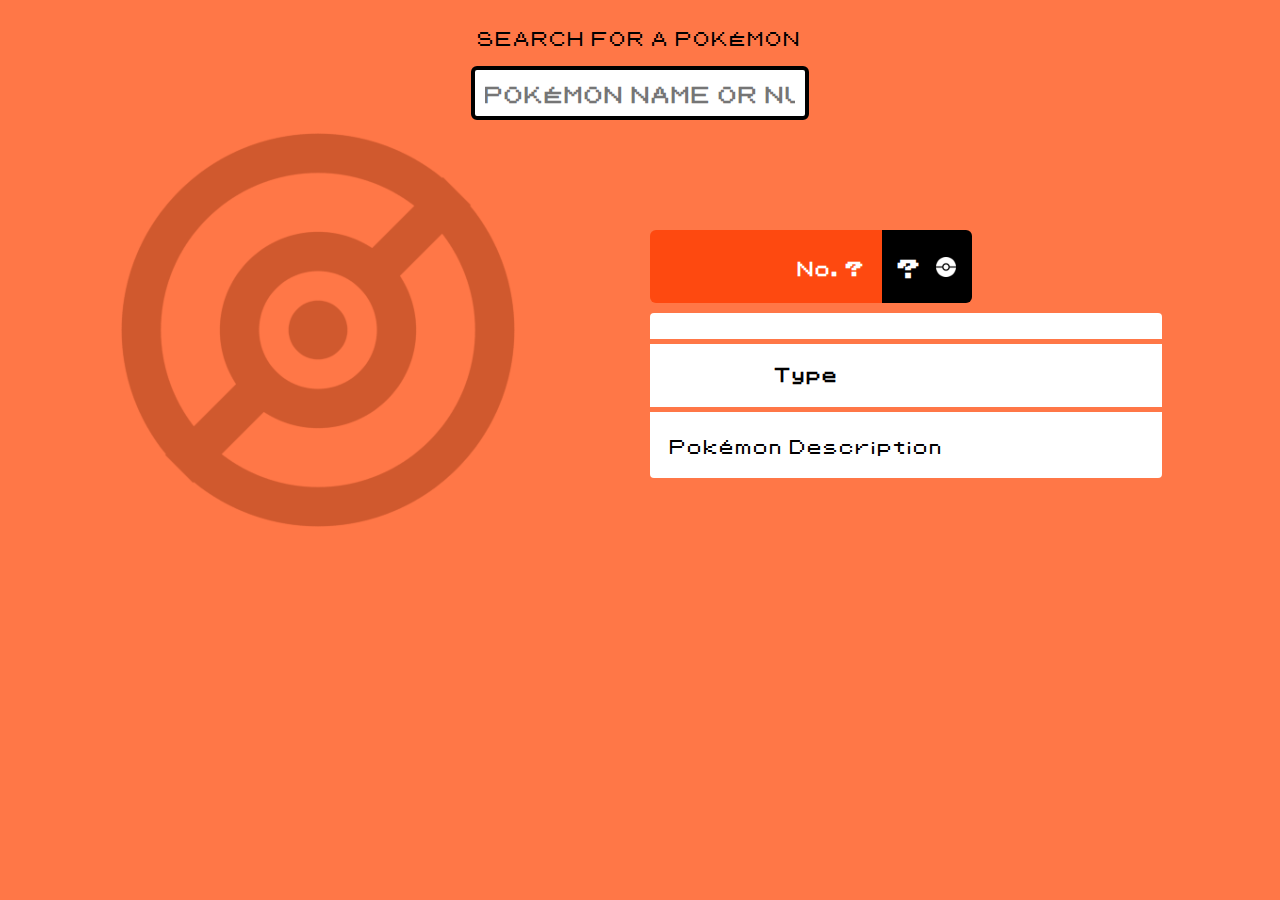
<file: index.html>
<!DOCTYPE html>
<html lang="en">
<head>
    <meta charset="UTF-8">
    <meta name="viewport" content="width=device-width, initial-scale=1.0">
    <title>Pokédex</title>
    <link rel="stylesheet" href="css/main.css">
</head>
<body>
        <div class="header">
            <p>SEARCH FOR A POKÉMON</p>
            <input type="text" id="search" placeholder="Pokémon Name or Number" onkeypress="findPokemon(event)">
        </div>
        <div class="pokedex">
            <aside id="frame">
              <img class="frame_background" src="background.png" />  
            </aside>

        <div class="data">
            <header>
                <div class="header_pkmn">
                    <span id="pkmn_icon">
                        <div></div>
                    </span>
                    <p>No. <span id="pkmn_number">?</span></p>
                </div>
                <div class="header_name">
                    <p id="pkmn_name">?</p>
                    <span class="pokeball_icon"></span>
                </div>
            </header>
            <main id="main" class="main">
                <div class="main_genus">
                    <p id="pkmn_genus"></p>
                </div>
                <div class="main_types">
                    <p>Type <span id="pkmn_types"></span></p>
                </div>
                <div id="pkmn_description">Pokémon Description</div>
            </main>
        </div>
    </div>
</body>
<script>

let frame = document.getElementById("frame")
let frameHTML = frame.innerHTML

let pkmnIcon = document.getElementById("pkmn_icon")
let pkmnIconHTML = pkmnIcon.innerHTML

let pkmnTypes = document.getElementById("pkmn_types")

    function findPokemon(e) {
        if (e.key === "Enter") {
           fetchData();
           while(pkmnTypes.firstChild){
               pkmnTypes.removeChild(pkmnTypes.firstChild)
           }
        }
    }

    async function fetchData() {
        const inputValue = document.getElementById("search").value.toLowerCase()
        const data = await fetch(`https://pokeapi.co/api/v2/pokemon/${inputValue}`)
        const json = await data.json()

        const speciesData = await fetch(`https://pokeapi.co/api/v2/pokemon-species/${inputValue}`)
        const speciesJson = await speciesData.json()

        const pokemonData = [
            json.name,
            json.id,
            json.sprites.front_default,
            json.sprites.other["official-artwork"].front_default,
            speciesJson.genera[7].genus,
            speciesJson.flavor_text_entries[7].flavor_text,
            json.types]
        
        insertNewText("pkmn_name", pokemonData[0]);
        insertNewText("pkmn_number", pokemonData[1]);
        pkmnIcon.innerHTML = `<img src="${pokemonData[2]}" alt="${name} icon" id="pokemon">`
        frame.innerHTML = `${frameHTML} <img src="${pokemonData[3]}" alt="${name} artwork" id="pokemon">`
        insertNewText("pkmn_genus", pokemonData[4]);
        insertNewText("pkmn_description", pokemonData[5])

        loop(pokemonData[6]);
    }

    function insertNewText(element, newText) {
            document.getElementById(element).innerText = newText
    }
    
    function loop(arr) {
        for (let i = 0; i < arr.length; i++){
            const types = arr[i].type.name;
            let pkmnTypesHTML = pkmnTypes.innerHTML

            pkmnTypes.innerHTML = `${pkmnTypesHTML} <div class="${types}">${types}</div>`;
        }
    }

</script>
</html>
</file>
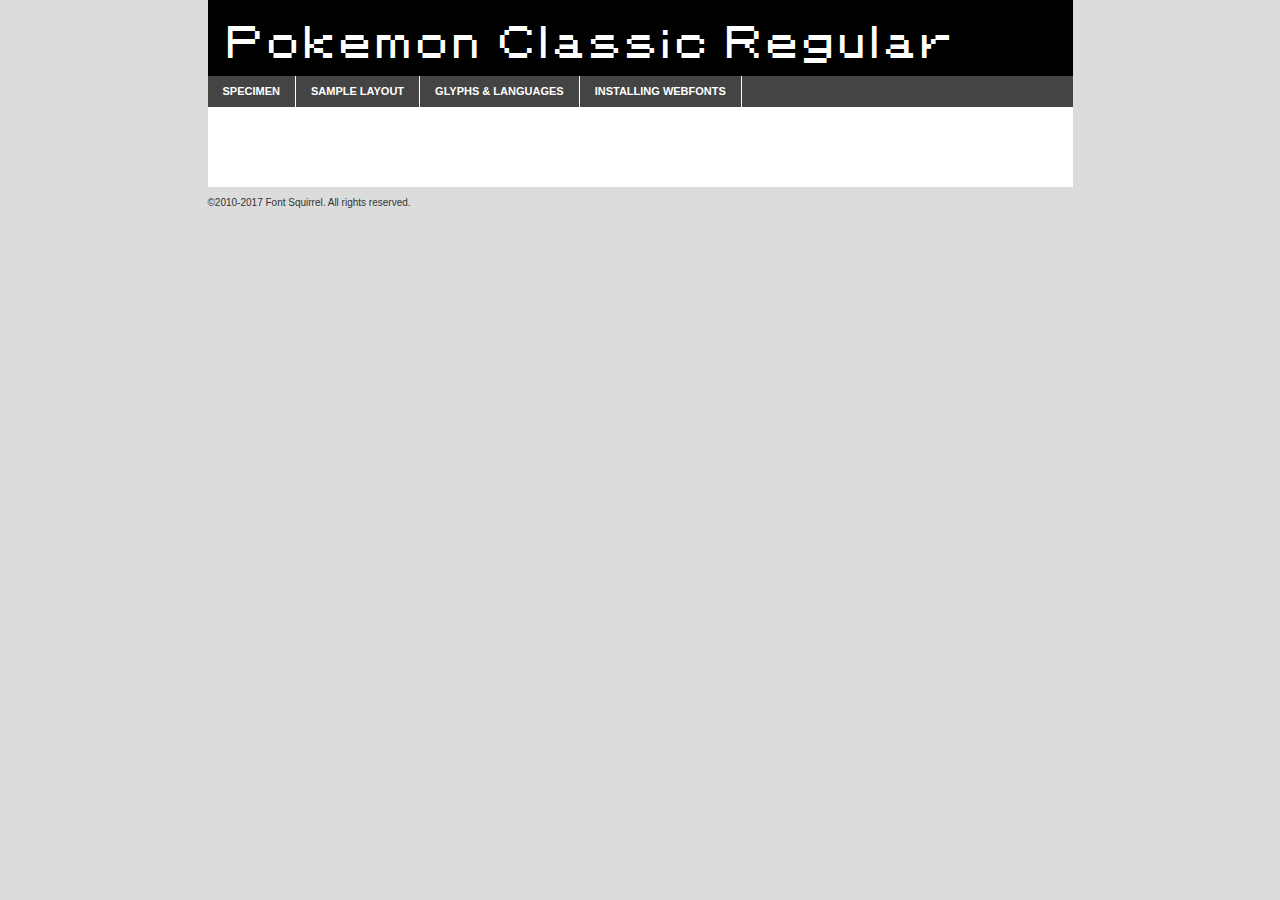
<file: fonts/pokemon_classic-demo.html>
<!DOCTYPE html PUBLIC "-//W3C//DTD XHTML 1.0 Transitional//EN"
	"http://www.w3.org/TR/xhtml1/DTD/xhtml1-transitional.dtd">

<html xmlns="http://www.w3.org/1999/xhtml" xml:lang="en" lang="en">
<head>
	<meta http-equiv="Content-Type" content="text/html; charset=utf-8" />
	<script src="http://ajax.googleapis.com/ajax/libs/jquery/1.7.2/jquery.min.js" type="text/javascript" charset="utf-8"></script>
	<script type="text/javascript">
	(function($){$.fn.easyTabs=function(option){var param=jQuery.extend({fadeSpeed:"fast",defaultContent:1,activeClass:'active'},option);$(this).each(function(){var thisId="#"+this.id;if(param.defaultContent==''){param.defaultContent=1;}
	if(typeof param.defaultContent=="number")
	{var defaultTab=$(thisId+" .tabs li:eq("+(param.defaultContent-1)+") a").attr('href').substr(1);}else{var defaultTab=param.defaultContent;}
	$(thisId+" .tabs li a").each(function(){var tabToHide=$(this).attr('href').substr(1);$("#"+tabToHide).addClass('easytabs-tab-content');});hideAll();changeContent(defaultTab);function hideAll(){$(thisId+" .easytabs-tab-content").hide();}
	function changeContent(tabId){hideAll();$(thisId+" .tabs li").removeClass(param.activeClass);$(thisId+" .tabs li a[href=#"+tabId+"]").closest('li').addClass(param.activeClass);if(param.fadeSpeed!="none")
	{$(thisId+" #"+tabId).fadeIn(param.fadeSpeed);}else{$(thisId+" #"+tabId).show();}}
	$(thisId+" .tabs li").click(function(){var tabId=$(this).find('a').attr('href').substr(1);changeContent(tabId);return false;});});}})(jQuery);
	</script>
	<link rel="stylesheet" href="specimen_files/specimen_stylesheet.css" type="text/css" charset="utf-8" />
	<link rel="stylesheet" href="stylesheet.css" type="text/css" charset="utf-8" />

	<style type="text/css">
					body{
				font-family: 'pokemon_classicregular';
							}
		</style>

	<title>Pokemon Classic Regular Specimen</title>
	
	
	<script type="text/javascript" charset="utf-8">
		$(document).ready(function() {
			$('#container').easyTabs({defaultContent:1});
		});
	</script>
</head>

<body>
<div id="container">
	<div id="header">
		Pokemon Classic Regular	</div>
	<ul class="tabs">
		<li><a href="#specimen">Specimen</a></li>
		<li><a href="#layout">Sample Layout</a></li>
				<li><a href="#glyphs">Glyphs &amp; Languages</a></li>
		<li><a href="#installing">Installing Webfonts</a></li>
		
	</ul>
	
	<div id="main_content">

		
			<div id="specimen">
		
				<div class="section">
					<div class="grid12 firstcol">
						<div class="huge">AaBb</div>
					</div>
				</div>
		
				<div class="section">
					<div class="glyph_range">A&#x200B;B&#x200b;C&#x200b;D&#x200b;E&#x200b;F&#x200b;G&#x200b;H&#x200b;I&#x200b;J&#x200b;K&#x200b;L&#x200b;M&#x200b;N&#x200b;O&#x200b;P&#x200b;Q&#x200b;R&#x200b;S&#x200b;T&#x200b;U&#x200b;V&#x200b;W&#x200b;X&#x200b;Y&#x200b;Z&#x200b;a&#x200b;b&#x200b;c&#x200b;d&#x200b;e&#x200b;f&#x200b;g&#x200b;h&#x200b;i&#x200b;j&#x200b;k&#x200b;l&#x200b;m&#x200b;n&#x200b;o&#x200b;p&#x200b;q&#x200b;r&#x200b;s&#x200b;t&#x200b;u&#x200b;v&#x200b;w&#x200b;x&#x200b;y&#x200b;z&#x200b;1&#x200b;2&#x200b;3&#x200b;4&#x200b;5&#x200b;6&#x200b;7&#x200b;8&#x200b;9&#x200b;0&#x200b;&amp;&#x200b;.&#x200b;,&#x200b;?&#x200b;!&#x200b;&#64;&#x200b;(&#x200b;)&#x200b;#&#x200b;$&#x200b;%&#x200b;*&#x200b;+&#x200b;-&#x200b;=&#x200b;:&#x200b;;</div>
				</div>
				<div class="section">
					<div class="grid12 firstcol">
						<table class="sample_table">
							<tr><td>10</td><td class="size10">abcdefghijklmnopqrstuvwxyzABCDEFGHIJKLMNOPQRSTUVWXYZ0123456789abcdefghijklmnopqrstuvwxyzABCDEFGHIJKLMNOPQRSTUVWXYZ0123456789abcdefghijklmnopqrstuvwxyzABCDEFGHIJKLMNOPQRSTUVWXYZ</td></tr>
							<tr><td>11</td><td class="size11">abcdefghijklmnopqrstuvwxyzABCDEFGHIJKLMNOPQRSTUVWXYZ0123456789abcdefghijklmnopqrstuvwxyzABCDEFGHIJKLMNOPQRSTUVWXYZ0123456789abcdefghijklmnopqrstuvwxyzABCDEFGHIJKLMNOPQRSTUVWXYZ</td></tr>
							<tr><td>12</td><td class="size12">abcdefghijklmnopqrstuvwxyzABCDEFGHIJKLMNOPQRSTUVWXYZ0123456789abcdefghijklmnopqrstuvwxyzABCDEFGHIJKLMNOPQRSTUVWXYZ0123456789abcdefghijklmnopqrstuvwxyzABCDEFGHIJKLMNOPQRSTUVWXYZ</td></tr>
							<tr><td>13</td><td class="size13">abcdefghijklmnopqrstuvwxyzABCDEFGHIJKLMNOPQRSTUVWXYZ0123456789abcdefghijklmnopqrstuvwxyzABCDEFGHIJKLMNOPQRSTUVWXYZ0123456789abcdefghijklmnopqrstuvwxyzABCDEFGHIJKLMNOPQRSTUVWXYZ</td></tr>
							<tr><td>14</td><td class="size14">abcdefghijklmnopqrstuvwxyzABCDEFGHIJKLMNOPQRSTUVWXYZ0123456789abcdefghijklmnopqrstuvwxyzABCDEFGHIJKLMNOPQRSTUVWXYZ0123456789abcdefghijklmnopqrstuvwxyzABCDEFGHIJKLMNOPQRSTUVWXYZ</td></tr>
							<tr><td>16</td><td class="size16">abcdefghijklmnopqrstuvwxyzABCDEFGHIJKLMNOPQRSTUVWXYZ0123456789abcdefghijklmnopqrstuvwxyzABCDEFGHIJKLMNOPQRSTUVWXYZ</td></tr>
							<tr><td>18</td><td class="size18">abcdefghijklmnopqrstuvwxyzABCDEFGHIJKLMNOPQRSTUVWXYZ0123456789abcdefghijklmnopqrstuvwxyzABCDEFGHIJKLMNOPQRSTUVWXYZ</td></tr>
							<tr><td>20</td><td class="size20">abcdefghijklmnopqrstuvwxyzABCDEFGHIJKLMNOPQRSTUVWXYZ0123456789abcdefghijklmnopqrstuvwxyzABCDEFGHIJKLMNOPQRSTUVWXYZ</td></tr>
							<tr><td>24</td><td class="size24">abcdefghijklmnopqrstuvwxyzABCDEFGHIJKLMNOPQRSTUVWXYZ0123456789abcdefghijklmnopqrstuvwxyzABCDEFGHIJKLMNOPQRSTUVWXYZ</td></tr>
							<tr><td>30</td><td class="size30">abcdefghijklmnopqrstuvwxyzABCDEFGHIJKLMNOPQRSTUVWXYZ0123456789abcdefghijklmnopqrstuvwxyzABCDEFGHIJKLMNOPQRSTUVWXYZ</td></tr>
							<tr><td>36</td><td class="size36">abcdefghijklmnopqrstuvwxyzABCDEFGHIJKLMNOPQRSTUVWXYZ0123456789abcdefghijklmnopqrstuvwxyzABCDEFGHIJKLMNOPQRSTUVWXYZ</td></tr>
							<tr><td>48</td><td class="size48">abcdefghijklmnopqrstuvwxyzABCDEFGHIJKLMNOPQRSTUVWXYZ0123456789abcdefghijklmnopqrstuvwxyzABCDEFGHIJKLMNOPQRSTUVWXYZ</td></tr>
							<tr><td>60</td><td class="size60">abcdefghijklmnopqrstuvwxyzABCDEFGHIJKLMNOPQRSTUVWXYZ0123456789abcdefghijklmnopqrstuvwxyzABCDEFGHIJKLMNOPQRSTUVWXYZ</td></tr>
							<tr><td>72</td><td class="size72">abcdefghijklmnopqrstuvwxyzABCDEFGHIJKLMNOPQRSTUVWXYZ0123456789abcdefghijklmnopqrstuvwxyzABCDEFGHIJKLMNOPQRSTUVWXYZ</td></tr>
							<tr><td>90</td><td class="size90">abcdefghijklmnopqrstuvwxyzABCDEFGHIJKLMNOPQRSTUVWXYZ0123456789abcdefghijklmnopqrstuvwxyzABCDEFGHIJKLMNOPQRSTUVWXYZ</td></tr>
						</table>
				
					</div>
			
				</div>
		
		
		
								<div class="section" id="bodycomparison">


										<div id="xheight">
				<div class="fontbody">&#x25FC;&#x25FC;&#x25FC;&#x25FC;&#x25FC;&#x25FC;&#x25FC;&#x25FC;&#x25FC;&#x25FC;&#x25FC;&#x25FC;&#x25FC;&#x25FC;&#x25FC;&#x25FC;&#x25FC;&#x25FC;&#x25FC;&#x25FC;&#x25FC;&#x25FC;&#x25FC;&#x25FC;&#x25FC;&#x25FC;&#x25FC;&#x25FC;&#x25FC;&#x25FC;&#x25FC;&#x25FC;&#x25FC;&#x25FC;&#x25FC;&#x25FC;&#x25FC;&#x25FC;&#x25FC;&#x25FC;&#x25FC;&#x25FC;&#x25FC;&#x25FC;&#x25FC;&#x25FC;&#x25FC;&#x25FC;&#x25FC;&#x25FC;&#x25FC;&#x25FC;&#x25FC;&#x25FC;&#x25FC;&#x25FC;&#x25FC;&#x25FC;&#x25FC;&#x25FC;&#x25FC;&#x25FC;&#x25FC;&#x25FC;&#x25FC;&#x25FC;&#x25FC;&#x25FC;&#x25FC;&#x25FC;&#x25FC;&#x25FC;&#x25FC;&#x25FC;&#x25FC;&#x25FC;&#x25FC;&#x25FC;&#x25FC;&#x25FC;&#x25FC;&#x25FC;&#x25FC;&#x25FC;&#x25FC;&#x25FC;&#x25FC;&#x25FC;&#x25FC;&#x25FC;&#x25FC;&#x25FC;&#x25FC;&#x25FC;&#x25FC;&#x25FC;&#x25FC;&#x25FC;&#x25FC;body</div><div class="arialbody">body</div><div class="verdanabody">body</div><div class="georgiabody">body</div></div>
										<div class="fontbody" style="z-index:1">
											body<span>Pokemon Classic Regular</span>
										</div>
										<div class="arialbody" style="z-index:1">
											body<span>Arial</span>
										</div>
										<div class="verdanabody" style="z-index:1">
											body<span>Verdana</span>
										</div>
										<div class="georgiabody" style="z-index:1">
											body<span>Georgia</span>
										</div>



								</div>
		
		
				<div class="section psample psample_row1" id="">
					
					<div class="grid2 firstcol">
						<p class="size10"><span>10.</span>Aenean lacinia bibendum nulla sed consectetur. Fusce dapibus, tellus ac cursus commodo, tortor mauris condimentum nibh, ut fermentum massa justo sit amet risus. Nullam id dolor id nibh ultricies vehicula ut id elit. Cum sociis natoque penatibus et magnis dis parturient montes, nascetur ridiculus mus. Nulla vitae elit libero, a pharetra augue.</p>
			
					</div>
					<div class="grid3">
						<p class="size11"><span>11.</span>Aenean lacinia bibendum nulla sed consectetur. Fusce dapibus, tellus ac cursus commodo, tortor mauris condimentum nibh, ut fermentum massa justo sit amet risus. Nullam id dolor id nibh ultricies vehicula ut id elit. Cum sociis natoque penatibus et magnis dis parturient montes, nascetur ridiculus mus. Nulla vitae elit libero, a pharetra augue.</p>
			
					</div>
					<div class="grid3">
						<p class="size12"><span>12.</span>Aenean lacinia bibendum nulla sed consectetur. Fusce dapibus, tellus ac cursus commodo, tortor mauris condimentum nibh, ut fermentum massa justo sit amet risus. Nullam id dolor id nibh ultricies vehicula ut id elit. Cum sociis natoque penatibus et magnis dis parturient montes, nascetur ridiculus mus. Nulla vitae elit libero, a pharetra augue.</p>
			
					</div>
					<div class="grid4">
						<p class="size13"><span>13.</span>Aenean lacinia bibendum nulla sed consectetur. Fusce dapibus, tellus ac cursus commodo, tortor mauris condimentum nibh, ut fermentum massa justo sit amet risus. Nullam id dolor id nibh ultricies vehicula ut id elit. Cum sociis natoque penatibus et magnis dis parturient montes, nascetur ridiculus mus. Nulla vitae elit libero, a pharetra augue.</p>
			
					</div>
					<div class="white_blend"></div>
					
				</div>
				<div class="section psample psample_row2" id="">
					<div class="grid3 firstcol">
						<p class="size14"><span>14.</span>Aenean lacinia bibendum nulla sed consectetur. Fusce dapibus, tellus ac cursus commodo, tortor mauris condimentum nibh, ut fermentum massa justo sit amet risus. Nullam id dolor id nibh ultricies vehicula ut id elit. Cum sociis natoque penatibus et magnis dis parturient montes, nascetur ridiculus mus. Nulla vitae elit libero, a pharetra augue.</p>
			
					</div>
					<div class="grid4">
						<p class="size16"><span>16.</span>Aenean lacinia bibendum nulla sed consectetur. Fusce dapibus, tellus ac cursus commodo, tortor mauris condimentum nibh, ut fermentum massa justo sit amet risus. Nullam id dolor id nibh ultricies vehicula ut id elit. Cum sociis natoque penatibus et magnis dis parturient montes, nascetur ridiculus mus. Nulla vitae elit libero, a pharetra augue.</p>
			
					</div>
					<div class="grid5">
						<p class="size18"><span>18.</span>Aenean lacinia bibendum nulla sed consectetur. Fusce dapibus, tellus ac cursus commodo, tortor mauris condimentum nibh, ut fermentum massa justo sit amet risus. Nullam id dolor id nibh ultricies vehicula ut id elit. Cum sociis natoque penatibus et magnis dis parturient montes, nascetur ridiculus mus. Nulla vitae elit libero, a pharetra augue.</p>
			
					</div>

					<div class="white_blend"></div>

				</div>
				
				<div class="section psample psample_row3" id="">
					<div class="grid5 firstcol">
						<p class="size20"><span>20.</span>Aenean lacinia bibendum nulla sed consectetur. Fusce dapibus, tellus ac cursus commodo, tortor mauris condimentum nibh, ut fermentum massa justo sit amet risus. Nullam id dolor id nibh ultricies vehicula ut id elit. Cum sociis natoque penatibus et magnis dis parturient montes, nascetur ridiculus mus. Nulla vitae elit libero, a pharetra augue.</p>
					</div>
					<div class="grid7">
						<p class="size24"><span>24.</span>Aenean lacinia bibendum nulla sed consectetur. Fusce dapibus, tellus ac cursus commodo, tortor mauris condimentum nibh, ut fermentum massa justo sit amet risus. Nullam id dolor id nibh ultricies vehicula ut id elit. Cum sociis natoque penatibus et magnis dis parturient montes, nascetur ridiculus mus. Nulla vitae elit libero, a pharetra augue.</p>
					</div>
					
					<div class="white_blend"></div>
					
				</div>
				
				<div class="section psample psample_row4" id="">
					<div class="grid12 firstcol">
						<p class="size30"><span>30.</span>Aenean lacinia bibendum nulla sed consectetur. Fusce dapibus, tellus ac cursus commodo, tortor mauris condimentum nibh, ut fermentum massa justo sit amet risus. Nullam id dolor id nibh ultricies vehicula ut id elit. Cum sociis natoque penatibus et magnis dis parturient montes, nascetur ridiculus mus. Nulla vitae elit libero, a pharetra augue.</p>
					</div>
					<div class="white_blend"></div>
					
				</div>
				
				
				
				<div class="section psample psample_row1 fullreverse">
					<div class="grid2 firstcol">
						<p class="size10"><span>10.</span>Aenean lacinia bibendum nulla sed consectetur. Fusce dapibus, tellus ac cursus commodo, tortor mauris condimentum nibh, ut fermentum massa justo sit amet risus. Nullam id dolor id nibh ultricies vehicula ut id elit. Cum sociis natoque penatibus et magnis dis parturient montes, nascetur ridiculus mus. Nulla vitae elit libero, a pharetra augue.</p>
			
					</div>
					<div class="grid3">
						<p class="size11"><span>11.</span>Aenean lacinia bibendum nulla sed consectetur. Fusce dapibus, tellus ac cursus commodo, tortor mauris condimentum nibh, ut fermentum massa justo sit amet risus. Nullam id dolor id nibh ultricies vehicula ut id elit. Cum sociis natoque penatibus et magnis dis parturient montes, nascetur ridiculus mus. Nulla vitae elit libero, a pharetra augue.</p>
			
					</div>
					<div class="grid3">
						<p class="size12"><span>12.</span>Aenean lacinia bibendum nulla sed consectetur. Fusce dapibus, tellus ac cursus commodo, tortor mauris condimentum nibh, ut fermentum massa justo sit amet risus. Nullam id dolor id nibh ultricies vehicula ut id elit. Cum sociis natoque penatibus et magnis dis parturient montes, nascetur ridiculus mus. Nulla vitae elit libero, a pharetra augue.</p>
			
					</div>
					<div class="grid4">
						<p class="size13"><span>13.</span>Aenean lacinia bibendum nulla sed consectetur. Fusce dapibus, tellus ac cursus commodo, tortor mauris condimentum nibh, ut fermentum massa justo sit amet risus. Nullam id dolor id nibh ultricies vehicula ut id elit. Cum sociis natoque penatibus et magnis dis parturient montes, nascetur ridiculus mus. Nulla vitae elit libero, a pharetra augue.</p>
			
					</div>
					<div class="black_blend"></div>
					
				</div>
				
				<div class="section psample psample_row2 fullreverse">
					<div class="grid3 firstcol">
						<p class="size14"><span>14.</span>Aenean lacinia bibendum nulla sed consectetur. Fusce dapibus, tellus ac cursus commodo, tortor mauris condimentum nibh, ut fermentum massa justo sit amet risus. Nullam id dolor id nibh ultricies vehicula ut id elit. Cum sociis natoque penatibus et magnis dis parturient montes, nascetur ridiculus mus. Nulla vitae elit libero, a pharetra augue.</p>
			
					</div>
					<div class="grid4">
						<p class="size16"><span>16.</span>Aenean lacinia bibendum nulla sed consectetur. Fusce dapibus, tellus ac cursus commodo, tortor mauris condimentum nibh, ut fermentum massa justo sit amet risus. Nullam id dolor id nibh ultricies vehicula ut id elit. Cum sociis natoque penatibus et magnis dis parturient montes, nascetur ridiculus mus. Nulla vitae elit libero, a pharetra augue.</p>
			
					</div>
					<div class="grid5">
						<p class="size18"><span>18.</span>Aenean lacinia bibendum nulla sed consectetur. Fusce dapibus, tellus ac cursus commodo, tortor mauris condimentum nibh, ut fermentum massa justo sit amet risus. Nullam id dolor id nibh ultricies vehicula ut id elit. Cum sociis natoque penatibus et magnis dis parturient montes, nascetur ridiculus mus. Nulla vitae elit libero, a pharetra augue.</p>
			
					</div>
					<div class="black_blend"></div>

				</div>
				
				<div class="section psample fullreverse psample_row3" id="">
					<div class="grid5 firstcol">
						<p class="size20"><span>20.</span>Aenean lacinia bibendum nulla sed consectetur. Fusce dapibus, tellus ac cursus commodo, tortor mauris condimentum nibh, ut fermentum massa justo sit amet risus. Nullam id dolor id nibh ultricies vehicula ut id elit. Cum sociis natoque penatibus et magnis dis parturient montes, nascetur ridiculus mus. Nulla vitae elit libero, a pharetra augue.</p>
					</div>
					<div class="grid7">
						<p class="size24"><span>24.</span>Aenean lacinia bibendum nulla sed consectetur. Fusce dapibus, tellus ac cursus commodo, tortor mauris condimentum nibh, ut fermentum massa justo sit amet risus. Nullam id dolor id nibh ultricies vehicula ut id elit. Cum sociis natoque penatibus et magnis dis parturient montes, nascetur ridiculus mus. Nulla vitae elit libero, a pharetra augue.</p>
					</div>
					
					<div class="black_blend"></div>
					
				</div>
				
				<div class="section psample fullreverse psample_row4" id="" style="border-bottom: 20px #000 solid;">
					<div class="grid12 firstcol">
						<p class="size30"><span>30.</span>Aenean lacinia bibendum nulla sed consectetur. Fusce dapibus, tellus ac cursus commodo, tortor mauris condimentum nibh, ut fermentum massa justo sit amet risus. Nullam id dolor id nibh ultricies vehicula ut id elit. Cum sociis natoque penatibus et magnis dis parturient montes, nascetur ridiculus mus. Nulla vitae elit libero, a pharetra augue.</p>
					</div>
					<div class="black_blend"></div>
					
				</div>
				
				
				
				
			</div>
			
			<div id="layout">
				
				<div class="section">
					
					<div class="grid12 firstcol">
						<h1>Lorem Ipsum Dolor</h1>
						<h2>Etiam porta sem malesuada magna mollis euismod</h2>
						
						<p class="byline">By <a href="#link">Aenean Lacinia</a></p>
					</div>
				</div>
				<div class="section">
					<div class="grid8 firstcol">
						<p class="large">Donec sed odio dui. Morbi leo risus, porta ac consectetur ac, vestibulum at eros. Fusce dapibus, tellus ac cursus commodo, tortor mauris condimentum nibh, ut fermentum massa justo sit amet risus. </p>

						
						<h3>Pellentesque ornare sem</h3>

						<p>Maecenas sed diam eget risus varius blandit sit amet non magna. Maecenas faucibus mollis interdum. Donec ullamcorper nulla non metus auctor fringilla. Nullam id dolor id nibh ultricies vehicula ut id elit. Nullam id dolor id nibh ultricies vehicula ut id elit. </p>

						<p>Aenean eu leo quam. Pellentesque ornare sem lacinia quam venenatis vestibulum. Lorem ipsum dolor sit amet, consectetur adipiscing elit. Cum sociis natoque penatibus et magnis dis parturient montes, nascetur ridiculus mus. </p>

						<p>Nulla vitae elit libero, a pharetra augue. Praesent commodo cursus magna, vel scelerisque nisl consectetur et. Aenean lacinia bibendum nulla sed consectetur. </p>

						<p>Nullam quis risus eget urna mollis ornare vel eu leo. Nullam quis risus eget urna mollis ornare vel eu leo. Maecenas sed diam eget risus varius blandit sit amet non magna. Donec ullamcorper nulla non metus auctor fringilla. </p>

						<h3>Cras mattis consectetur</h3>

						<p>Aenean eu leo quam. Pellentesque ornare sem lacinia quam venenatis vestibulum. Aenean lacinia bibendum nulla sed consectetur. Integer posuere erat a ante venenatis dapibus posuere velit aliquet. Cras mattis consectetur purus sit amet fermentum. </p>

						<p>Nullam id dolor id nibh ultricies vehicula ut id elit. Nullam quis risus eget urna mollis ornare vel eu leo. Cras mattis consectetur purus sit amet fermentum.</p>
					</div>
					
					<div class="grid4 sidebar">
						
						<div class="box reverse">
							<p class="last">Nullam quis risus eget urna mollis ornare vel eu leo. Donec ullamcorper nulla non metus auctor fringilla. Cras mattis consectetur purus sit amet fermentum. Sed posuere consectetur est at lobortis. Lorem ipsum dolor sit amet, consectetur adipiscing elit. </p>
						</div>
						
						<p class="caption">Maecenas sed diam eget risus varius.</p>

						<p>Vestibulum id ligula porta felis euismod semper. Integer posuere erat a ante venenatis dapibus posuere velit aliquet. Vestibulum id ligula porta felis euismod semper. Sed posuere consectetur est at lobortis. Maecenas sed diam eget risus varius blandit sit amet non magna. Fusce dapibus, tellus ac cursus commodo, tortor mauris condimentum nibh, ut fermentum massa justo sit amet risus. </p>

					

						<p>Duis mollis, est non commodo luctus, nisi erat porttitor ligula, eget lacinia odio sem nec elit. Aenean lacinia bibendum nulla sed consectetur. Vivamus sagittis lacus vel augue laoreet rutrum faucibus dolor auctor. Aenean lacinia bibendum nulla sed consectetur. Nullam quis risus eget urna mollis ornare vel eu leo. </p>

						<p>Praesent commodo cursus magna, vel scelerisque nisl consectetur et. Donec ullamcorper nulla non metus auctor fringilla. Maecenas faucibus mollis interdum. Fusce dapibus, tellus ac cursus commodo, tortor mauris condimentum nibh, ut fermentum massa justo sit amet risus. </p>

					</div>
				</div>
				
			</div>


			



		<div id="glyphs">
			<div class="section">
				<div class="grid12 firstcol">
			
				<h1>Language Support</h1>
				<p>The subset of Pokemon Classic Regular in this kit supports the following languages:<br />
			
					Albanian, Basque, Breton, Chamorro, Danish, Dutch, English, Finnish, French, Frisian, Galician, German, Italian, Malagasy, Norwegian, Portuguese, Spanish, Alsatian, Aragonese, Arapaho, Arrernte, Asturian, Aymara, Bislama, Cebuano, Corsican, Fijian, French_creole, Genoese, Gilbertese, Greenlandic, Haitian_creole, Hiligaynon, Hmong, Hopi, Ibanag, Iloko_ilokano, Indonesian, Interglossa_glosa, Interlingua, Irish_gaelic, Jerriais, Lojban, Lombard, Luxembourgeois, Manx, Mohawk, Norfolk_pitcairnese, Occitan, Oromo, Pangasinan, Papiamento, Piedmontese, Potawatomi, Rhaeto-romance, Romansh, Rotokas, Sami_lule, Samoan, Sardinian, Scots_gaelic, Seychelles_creole, Shona, Sicilian, Somali, Southern_ndebele, Swahili, Swati_swazi, Tagalog_filipino_pilipino, Tetum, Tok_pisin, Uyghur_latinized, Volapuk, Walloon, Warlpiri, Xhosa, Yapese, Zulu, Latinbasic, Ubasic, Demo				</p>
				<h1>Glyph Chart</h1>
				<p>The subset of Pokemon Classic Regular in this kit includes all the glyphs listed below. Unicode entities are included above each glyph to help you insert individual characters into your layout.</p>
				<div id="glyph_chart">
			
																				 <div><p>&amp;#32;</p>&#32;</div>
																				 <div><p>&amp;#33;</p>&#33;</div>
																				 <div><p>&amp;#34;</p>&#34;</div>
																				 <div><p>&amp;#35;</p>&#35;</div>
																				 <div><p>&amp;#36;</p>&#36;</div>
																				 <div><p>&amp;#37;</p>&#37;</div>
																				 <div><p>&amp;#38;</p>&#38;</div>
																				 <div><p>&amp;#39;</p>&#39;</div>
																				 <div><p>&amp;#40;</p>&#40;</div>
																				 <div><p>&amp;#41;</p>&#41;</div>
																				 <div><p>&amp;#42;</p>&#42;</div>
																				 <div><p>&amp;#43;</p>&#43;</div>
																				 <div><p>&amp;#44;</p>&#44;</div>
																				 <div><p>&amp;#45;</p>&#45;</div>
																				 <div><p>&amp;#46;</p>&#46;</div>
																				 <div><p>&amp;#47;</p>&#47;</div>
																				 <div><p>&amp;#48;</p>&#48;</div>
																				 <div><p>&amp;#49;</p>&#49;</div>
																				 <div><p>&amp;#50;</p>&#50;</div>
																				 <div><p>&amp;#51;</p>&#51;</div>
																				 <div><p>&amp;#52;</p>&#52;</div>
																				 <div><p>&amp;#53;</p>&#53;</div>
																				 <div><p>&amp;#54;</p>&#54;</div>
																				 <div><p>&amp;#55;</p>&#55;</div>
																				 <div><p>&amp;#56;</p>&#56;</div>
																				 <div><p>&amp;#57;</p>&#57;</div>
																				 <div><p>&amp;#58;</p>&#58;</div>
																				 <div><p>&amp;#59;</p>&#59;</div>
																				 <div><p>&amp;#60;</p>&#60;</div>
																				 <div><p>&amp;#61;</p>&#61;</div>
																				 <div><p>&amp;#62;</p>&#62;</div>
																				 <div><p>&amp;#63;</p>&#63;</div>
																				 <div><p>&amp;#64;</p>&#64;</div>
																				 <div><p>&amp;#65;</p>&#65;</div>
																				 <div><p>&amp;#66;</p>&#66;</div>
																				 <div><p>&amp;#67;</p>&#67;</div>
																				 <div><p>&amp;#68;</p>&#68;</div>
																				 <div><p>&amp;#69;</p>&#69;</div>
																				 <div><p>&amp;#70;</p>&#70;</div>
																				 <div><p>&amp;#71;</p>&#71;</div>
																				 <div><p>&amp;#72;</p>&#72;</div>
																				 <div><p>&amp;#73;</p>&#73;</div>
																				 <div><p>&amp;#74;</p>&#74;</div>
																				 <div><p>&amp;#75;</p>&#75;</div>
																				 <div><p>&amp;#76;</p>&#76;</div>
																				 <div><p>&amp;#77;</p>&#77;</div>
																				 <div><p>&amp;#78;</p>&#78;</div>
																				 <div><p>&amp;#79;</p>&#79;</div>
																				 <div><p>&amp;#80;</p>&#80;</div>
																				 <div><p>&amp;#81;</p>&#81;</div>
																				 <div><p>&amp;#82;</p>&#82;</div>
																				 <div><p>&amp;#83;</p>&#83;</div>
																				 <div><p>&amp;#84;</p>&#84;</div>
																				 <div><p>&amp;#85;</p>&#85;</div>
																				 <div><p>&amp;#86;</p>&#86;</div>
																				 <div><p>&amp;#87;</p>&#87;</div>
																				 <div><p>&amp;#88;</p>&#88;</div>
																				 <div><p>&amp;#89;</p>&#89;</div>
																				 <div><p>&amp;#90;</p>&#90;</div>
																				 <div><p>&amp;#91;</p>&#91;</div>
																				 <div><p>&amp;#92;</p>&#92;</div>
																				 <div><p>&amp;#93;</p>&#93;</div>
																				 <div><p>&amp;#94;</p>&#94;</div>
																				 <div><p>&amp;#95;</p>&#95;</div>
																				 <div><p>&amp;#96;</p>&#96;</div>
																				 <div><p>&amp;#97;</p>&#97;</div>
																				 <div><p>&amp;#98;</p>&#98;</div>
																				 <div><p>&amp;#99;</p>&#99;</div>
																				 <div><p>&amp;#100;</p>&#100;</div>
																				 <div><p>&amp;#101;</p>&#101;</div>
																				 <div><p>&amp;#102;</p>&#102;</div>
																				 <div><p>&amp;#103;</p>&#103;</div>
																				 <div><p>&amp;#104;</p>&#104;</div>
																				 <div><p>&amp;#105;</p>&#105;</div>
																				 <div><p>&amp;#106;</p>&#106;</div>
																				 <div><p>&amp;#107;</p>&#107;</div>
																				 <div><p>&amp;#108;</p>&#108;</div>
																				 <div><p>&amp;#109;</p>&#109;</div>
																				 <div><p>&amp;#110;</p>&#110;</div>
																				 <div><p>&amp;#111;</p>&#111;</div>
																				 <div><p>&amp;#112;</p>&#112;</div>
																				 <div><p>&amp;#113;</p>&#113;</div>
																				 <div><p>&amp;#114;</p>&#114;</div>
																				 <div><p>&amp;#115;</p>&#115;</div>
																				 <div><p>&amp;#116;</p>&#116;</div>
																				 <div><p>&amp;#117;</p>&#117;</div>
																				 <div><p>&amp;#118;</p>&#118;</div>
																				 <div><p>&amp;#119;</p>&#119;</div>
																				 <div><p>&amp;#120;</p>&#120;</div>
																				 <div><p>&amp;#121;</p>&#121;</div>
																				 <div><p>&amp;#122;</p>&#122;</div>
																				 <div><p>&amp;#123;</p>&#123;</div>
																				 <div><p>&amp;#124;</p>&#124;</div>
																				 <div><p>&amp;#125;</p>&#125;</div>
																				 <div><p>&amp;#126;</p>&#126;</div>
																				 <div><p>&amp;#160;</p>&#160;</div>
																				 <div><p>&amp;#161;</p>&#161;</div>
																				 <div><p>&amp;#162;</p>&#162;</div>
																				 <div><p>&amp;#163;</p>&#163;</div>
																				 <div><p>&amp;#164;</p>&#164;</div>
																				 <div><p>&amp;#165;</p>&#165;</div>
																				 <div><p>&amp;#167;</p>&#167;</div>
																				 <div><p>&amp;#169;</p>&#169;</div>
																				 <div><p>&amp;#173;</p>&#173;</div>
																				 <div><p>&amp;#174;</p>&#174;</div>
																				 <div><p>&amp;#177;</p>&#177;</div>
																				 <div><p>&amp;#178;</p>&#178;</div>
																				 <div><p>&amp;#179;</p>&#179;</div>
																				 <div><p>&amp;#181;</p>&#181;</div>
																				 <div><p>&amp;#185;</p>&#185;</div>
																				 <div><p>&amp;#191;</p>&#191;</div>
																				 <div><p>&amp;#192;</p>&#192;</div>
																				 <div><p>&amp;#193;</p>&#193;</div>
																				 <div><p>&amp;#194;</p>&#194;</div>
																				 <div><p>&amp;#195;</p>&#195;</div>
																				 <div><p>&amp;#196;</p>&#196;</div>
																				 <div><p>&amp;#197;</p>&#197;</div>
																				 <div><p>&amp;#198;</p>&#198;</div>
																				 <div><p>&amp;#199;</p>&#199;</div>
																				 <div><p>&amp;#200;</p>&#200;</div>
																				 <div><p>&amp;#201;</p>&#201;</div>
																				 <div><p>&amp;#202;</p>&#202;</div>
																				 <div><p>&amp;#203;</p>&#203;</div>
																				 <div><p>&amp;#204;</p>&#204;</div>
																				 <div><p>&amp;#205;</p>&#205;</div>
																				 <div><p>&amp;#206;</p>&#206;</div>
																				 <div><p>&amp;#207;</p>&#207;</div>
																				 <div><p>&amp;#208;</p>&#208;</div>
																				 <div><p>&amp;#209;</p>&#209;</div>
																				 <div><p>&amp;#210;</p>&#210;</div>
																				 <div><p>&amp;#211;</p>&#211;</div>
																				 <div><p>&amp;#212;</p>&#212;</div>
																				 <div><p>&amp;#213;</p>&#213;</div>
																				 <div><p>&amp;#214;</p>&#214;</div>
																				 <div><p>&amp;#215;</p>&#215;</div>
																				 <div><p>&amp;#216;</p>&#216;</div>
																				 <div><p>&amp;#217;</p>&#217;</div>
																				 <div><p>&amp;#218;</p>&#218;</div>
																				 <div><p>&amp;#219;</p>&#219;</div>
																				 <div><p>&amp;#220;</p>&#220;</div>
																				 <div><p>&amp;#221;</p>&#221;</div>
																				 <div><p>&amp;#222;</p>&#222;</div>
																				 <div><p>&amp;#223;</p>&#223;</div>
																				 <div><p>&amp;#224;</p>&#224;</div>
																				 <div><p>&amp;#225;</p>&#225;</div>
																				 <div><p>&amp;#226;</p>&#226;</div>
																				 <div><p>&amp;#227;</p>&#227;</div>
																				 <div><p>&amp;#228;</p>&#228;</div>
																				 <div><p>&amp;#229;</p>&#229;</div>
																				 <div><p>&amp;#230;</p>&#230;</div>
																				 <div><p>&amp;#231;</p>&#231;</div>
																				 <div><p>&amp;#232;</p>&#232;</div>
																				 <div><p>&amp;#233;</p>&#233;</div>
																				 <div><p>&amp;#234;</p>&#234;</div>
																				 <div><p>&amp;#235;</p>&#235;</div>
																				 <div><p>&amp;#236;</p>&#236;</div>
																				 <div><p>&amp;#237;</p>&#237;</div>
																				 <div><p>&amp;#238;</p>&#238;</div>
																				 <div><p>&amp;#239;</p>&#239;</div>
																				 <div><p>&amp;#241;</p>&#241;</div>
																				 <div><p>&amp;#242;</p>&#242;</div>
																				 <div><p>&amp;#243;</p>&#243;</div>
																				 <div><p>&amp;#244;</p>&#244;</div>
																				 <div><p>&amp;#245;</p>&#245;</div>
																				 <div><p>&amp;#246;</p>&#246;</div>
																				 <div><p>&amp;#247;</p>&#247;</div>
																				 <div><p>&amp;#248;</p>&#248;</div>
																				 <div><p>&amp;#249;</p>&#249;</div>
																				 <div><p>&amp;#250;</p>&#250;</div>
																				 <div><p>&amp;#251;</p>&#251;</div>
																				 <div><p>&amp;#252;</p>&#252;</div>
																				 <div><p>&amp;#253;</p>&#253;</div>
																				 <div><p>&amp;#254;</p>&#254;</div>
																				 <div><p>&amp;#255;</p>&#255;</div>
																				 <div><p>&amp;#338;</p>&#338;</div>
																				 <div><p>&amp;#339;</p>&#339;</div>
																				 <div><p>&amp;#376;</p>&#376;</div>
																				 <div><p>&amp;#8192;</p>&#8192;</div>
																				 <div><p>&amp;#8193;</p>&#8193;</div>
																				 <div><p>&amp;#8194;</p>&#8194;</div>
																				 <div><p>&amp;#8195;</p>&#8195;</div>
																				 <div><p>&amp;#8196;</p>&#8196;</div>
																				 <div><p>&amp;#8197;</p>&#8197;</div>
																				 <div><p>&amp;#8198;</p>&#8198;</div>
																				 <div><p>&amp;#8199;</p>&#8199;</div>
																				 <div><p>&amp;#8200;</p>&#8200;</div>
																				 <div><p>&amp;#8201;</p>&#8201;</div>
																				 <div><p>&amp;#8202;</p>&#8202;</div>
																				 <div><p>&amp;#8208;</p>&#8208;</div>
																				 <div><p>&amp;#8209;</p>&#8209;</div>
																				 <div><p>&amp;#8210;</p>&#8210;</div>
																				 <div><p>&amp;#8211;</p>&#8211;</div>
																				 <div><p>&amp;#8212;</p>&#8212;</div>
																				 <div><p>&amp;#8216;</p>&#8216;</div>
																				 <div><p>&amp;#8217;</p>&#8217;</div>
																				 <div><p>&amp;#8220;</p>&#8220;</div>
																				 <div><p>&amp;#8221;</p>&#8221;</div>
																				 <div><p>&amp;#8239;</p>&#8239;</div>
																				 <div><p>&amp;#8287;</p>&#8287;</div>
																				 <div><p>&amp;#8364;</p>&#8364;</div>
																				 <div><p>&amp;#8482;</p>&#8482;</div>
																				 <div><p>&amp;#9724;</p>&#9724;</div>
																																																</div>	
				</div>
		
		
			</div>
		</div>
		
		
		<div id="specs">
			
		</div>
	
		<div id="installing">
			<div class="section">
				<div class="grid7 firstcol">
					<h1>Installing Webfonts</h1>
					
					<p>Webfonts are supported by all major browser platforms but not all in the same way. There are currently four different font formats that must be included in order to target all browsers. This includes TTF, WOFF, EOT and SVG.</p>
					
					<h2>1. Upload your webfonts</h2>
					<p>You must upload your webfont kit to your website. They should be in or near the same directory as your CSS files.</p>
					
					<h2>2. Include the webfont stylesheet</h2>
					<p>A special CSS @font-face declaration helps the various browsers select the appropriate font it needs without causing you a bunch of headaches. Learn more about this syntax by reading the <a href="https://www.fontspring.com/blog/further-hardening-of-the-bulletproof-syntax">Fontspring blog post</a> about it. The code for it is as follows:</p>


<code>
@font-face{ 
	font-family: 'MyWebFont';
	src: url('WebFont.eot');
	src: url('WebFont.eot?#iefix') format('embedded-opentype'),
	     url('WebFont.woff') format('woff'),
	     url('WebFont.ttf') format('truetype'),
	     url('WebFont.svg#webfont') format('svg');
}
</code>

	<p>We've already gone ahead and generated the code for you. All you have to do is link to the stylesheet in your HTML, like this:</p>
	<code>&lt;link rel=&quot;stylesheet&quot; href=&quot;stylesheet.css&quot; type=&quot;text/css&quot; charset=&quot;utf-8&quot; /&gt;</code>

					<h2>3. Modify your own stylesheet</h2>
					<p>To take advantage of your new fonts, you must tell your stylesheet to use them. Look at the original @font-face declaration above and find the property called "font-family." The name linked there will be what you use to reference the font. Prepend that webfont name to the font stack in the "font-family" property, inside the selector you want to change. For example:</p>
<code>p { font-family: 'WebFont', Arial, sans-serif; }</code>

<h2>4. Test</h2>
<p>Getting webfonts to work cross-browser <em>can</em> be tricky. Use the information in the sidebar to help you if you find that fonts aren't loading in a particular browser.</p>
				</div>
				
				<div class="grid5 sidebar">
					<div class="box">
						<h2>Troubleshooting<br />Font-Face Problems</h2>
						<p>Having trouble getting your webfonts to load in your new website? Here are some tips to sort out what might be the problem.</p>

						<h3>Fonts not showing in any browser</h3>

						<p>This sounds like you need to work on the plumbing. You either did not upload the fonts to the correct directory, or you did not link the fonts properly in the CSS. If you've confirmed that all this is correct and you still have a problem, take a look at your .htaccess file and see if requests are getting intercepted.</p>

						<h3>Fonts not loading in iPhone or iPad</h3>

						<p>The most common problem here is that you are serving the fonts from an IIS server. IIS refuses to serve files that have unknown MIME types. If that is the case, you must set the MIME type for SVG to "image/svg+xml" in the server settings. Follow these instructions from Microsoft if you need help.</p>

						<h3>Fonts not loading in Firefox</h3>

						<p>The primary reason for this failure? You are still using a version Firefox older than 3.5. So upgrade already! If that isn't it, then you are very likely serving fonts from a different domain. Firefox requires that all font assets be served from the same domain. Lastly it is possible that you need to add WOFF to your list of MIME types (if you are serving via IIS.)</p>

						<h3>Fonts not loading in IE</h3>

						<p>Are you looking at Internet Explorer on an actual Windows machine or are you cheating by using a service like Adobe BrowserLab? Many of these screenshot services do not render @font-face for IE. Best to test it on a real machine.</p>

						<h3>Fonts not loading in IE9</h3>

						<p>IE9, like Firefox, requires that fonts be served from the same domain as the website. Make sure that is the case.</p>
					</div>
				</div>
			</div>
			
		</div>
	
	</div>
	<div id="footer">
		<p>&copy;2010-2017 Font Squirrel. All rights reserved.</p>
	</div>
</div>
</body>
</html>
</file>
<file: css/main.css>
@font-face {
  font-family: "pokemon_classicregular";
  src: url("../fonts/pokemon_classic-webfont.woff2") format("woff2"), url("../fonts/pokemon_classic-webfont.woff") format("woff");
  font-weight: normal;
  font-style: normal;
}
html {
  font-size: 10px;
}

body {
  font-family: "pokemon_classicregular", sans-serif;
  font-size: 1.6rem;
  background: #ff7747;
}

header {
  position: relative;
  display: flex;
  margin-top: 100px;
}
header .header_pkmn {
  display: flex;
  align-items: center;
  justify-content: end;
  background: #fe4910;
  width: 200px;
  padding: 0em 1em;
  border-radius: 6px 0px 0px 6px;
}
header .header_pkmn p {
  color: #fff;
  font-weight: bold;
}
header .header_pkmn img {
  position: absolute;
  left: 0;
  bottom: -10px;
}
header .header_name {
  display: flex;
  align-items: center;
  background: #000;
  border-radius: 0px 6px 6px 0px;
  padding: 0em 1em;
}
header .header_name p {
  color: #fff;
  font-weight: bold;
  font-size: 2rem;
  text-transform: capitalize;
}

.header {
  display: flex;
  flex-direction: column;
  align-items: center;
  margin-bottom: 1rem;
}

.pkmn_icon {
  width: 40px;
  height: auto;
}

.pokedex {
  display: flex;
  justify-content: center;
}

#frame {
  position: relative;
  width: 40vw;
}

.frame_background {
  position: absolute;
  z-index: -1;
  -webkit-animation: rotate 4s linear infinite;
          animation: rotate 4s linear infinite;
}

@-webkit-keyframes rotate {
  from {
    transform: rotate(0deg);
  }
  to {
    transform: rotate(360deg);
  }
}

@keyframes rotate {
  from {
    transform: rotate(0deg);
  }
  to {
    transform: rotate(360deg);
  }
}
.data {
  margin-left: 2rem;
  width: 40vw;
}

.main {
  background-color: #fff;
  margin-top: 1rem;
  border-radius: 4px;
}
.main_genus {
  border-bottom: 0.5rem #ff7747 solid;
  padding: 0.5rem;
  text-align: center;
}
.main_types p {
  display: flex;
  justify-content: space-evenly;
  font-weight: bold;
  padding-bottom: 0.5rem;
}
.main_types p #pkmn_types {
  display: grid;
  grid-template-columns: repeat(2, 1fr);
  grid-gap: 1.2rem;
  margin-left: 6rem;
  font-weight: 400;
  text-transform: capitalize;
}

#search {
  background: #fff;
  font-family: "pokemon_classicregular";
  font-size: 1.8rem;
  font-weight: bold;
  text-transform: uppercase;
  border: 4px solid #000;
  border-radius: 6px;
  padding: 0.8rem 1rem;
}

.pokeball_icon {
  background: url("../pokeball-icon.png");
  background-size: cover;
  height: 20px;
  width: 20px;
  margin-left: 0.8em;
}

#pkmn_description {
  border-top: 0.5rem #ff7747 solid;
  padding: 2rem;
}/*# sourceMappingURL=main.css.map */
</file>
<file: fonts/stylesheet.css>
/*! Generated by Font Squirrel (https://www.fontsquirrel.com) on October 26, 2021 */



@font-face {
    font-family: 'pokemon_classicregular';
    src: url('./pokemon_classic-webfont.woff2') format('woff2'),
         url('./pokemon_classic-webfont.woff') format('woff');
    font-weight: normal;
    font-style: normal;

}
</file>
<file: fonts/specimen_files/specimen_stylesheet.css>
@import url('grid_12-825-55-15.css');

/*  
	CSS Reset by Eric Meyer - Released under Public Domain
    http://meyerweb.com/eric/tools/css/reset/
*/
html, body, div, span, applet, object, iframe,
h1, h2, h3, h4, h5, h6, p, blockquote, pre,
a, abbr, acronym, address, big, cite, code,
del, dfn, em, font, img, ins, kbd, q, s, samp,
small, strike, strong, sub, sup, tt, var,
b, u, i, center, dl, dt, dd, ol, ul, li,
fieldset, form, label, legend, table, 
caption, tbody, tfoot, thead, tr, th, td 
                  {margin: 0;padding: 0;border: 0;outline: 0;
                  font-size: 100%;vertical-align: baseline;
                  background: transparent;}
body              {line-height: 1;}
ol, ul            {list-style: none;}
blockquote, q     {quotes: none;}
blockquote:before, blockquote:after,
q:before, q:after {content: '';	content: none;}
:focus            {outline: 0;}
ins               {text-decoration: none;}
del               {text-decoration: line-through;}
table             {border-collapse: collapse;border-spacing: 0;}




body {
	color: #000;
	background-color: #dcdcdc;
}

a {
	text-decoration: none;
	color: #1883ba;
}

h1{
	font-size: 32px;
	font-weight: normal;
	font-style: normal;
	margin-bottom: 18px;
}

h2{
	font-size: 18px;
}

#container {
	width: 865px;
	margin: 0px auto;
}


#header {
	padding: 20px;
	font-size: 36px;
	background-color: #000;
	color: #fff;
}

#header span {
	color: #666;
}
#main_content {
	background-color: #fff;
	padding: 60px 20px 20px;
}


#footer p {
	margin: 0;
	padding-top: 10px;
	padding-bottom: 50px;
	color: #333;
	font: 10px Arial, sans-serif;
}

.tabs {
	width: 100%;
	height: 31px;
	background-color: #444;
}
.tabs li {
	float:  left;
	margin: 0;
	overflow: hidden;
	background-color: #444;
}
.tabs li a {
	display: block;
	color: #fff;
	text-decoration: none;
	font: bold 11px/11px 'Arial';
	text-transform: uppercase;
	padding: 10px 15px;
	border-right: 1px solid #fff;
}

.tabs li a:hover {
		background-color: #00b3ff;

}

.tabs li.active a {
	color:  #000;
	background-color: #fff;
}



div.huge {
	
	font-size: 300px;
	line-height: 1em;
	padding: 0;
	letter-spacing: -.02em;
	overflow: hidden;
}
div.glyph_range {
	font-size: 72px;
	line-height: 1.1em;
}

.size10{ font-size: 10px; }
.size11{ font-size: 11px; }
.size12{ font-size: 12px; }
.size13{ font-size: 13px; }
.size14{ font-size: 14px; }
.size16{ font-size: 16px; }
.size18{ font-size: 18px; }
.size20{ font-size: 20px; }
.size24{ font-size: 24px; }
.size30{ font-size: 30px; }
.size36{ font-size: 36px; }
.size48{ font-size: 48px; }
.size60{ font-size: 60px; }
.size72{ font-size: 72px; }
.size90{ font-size: 90px; }


.psample_row1 {	height: 120px;}
.psample_row1 {	height: 120px;}
.psample_row2 {	height: 160px;}
.psample_row3 {	height: 160px;}
.psample_row4 {	height: 160px;}

.psample {
	overflow: hidden;
	position: relative;
}
.psample p {
	line-height: 1.3em;
	display: block;
	overflow: hidden;
	margin: 0;
}

.psample span {
	margin-right: .5em;
}

.white_blend {
	width: 100%;
	height: 61px;
	background-image: url([data-uri]);
	position: absolute;
	bottom: 0;
}
.black_blend {
	width: 100%;
	height: 61px;
	background-image: url([data-uri]);
	position: absolute;
	bottom: 0;
}
.fullreverse {
	background:  #000 !important;
	color:  #fff !important;
	margin-left: -20px;
	padding-left: 20px;
	margin-right: -20px;
	padding-right: 20px;
	padding: 20px;
	margin-bottom:0;
}


.sample_table td {
	padding-top: 3px;
	padding-bottom:5px;
	padding-left: 5px;
	vertical-align: middle;
	line-height: 1.2em;
}

.sample_table td:first-child {
	background-color: #eee;
	text-align: right;
	padding-right: 5px;
	padding-left: 0;
	padding: 5px;
	font: 11px/12px "Courier New", Courier, mono;
}

code {
	white-space: pre;
	background-color: #eee;
	display: block;
	padding: 10px;
	margin-bottom: 18px;
	overflow: auto;
}


.bottom,.last 	{margin-bottom:0 !important; padding-bottom:0 !important;}

.box  { 
  padding: 18px; 
  margin-bottom: 18px; 
  background: #eee; 
}

.reverse,.reversed { background:  #000 !important;color:  #fff !important; border: none !important;}

#bodycomparison {
	position: relative;
	overflow: hidden;
	font-size: 72px;
	height: 90px;
	white-space: nowrap;
}

#bodycomparison div{
	font-size: 72px;
	line-height: 90px;
	display: inline;
	margin: 0 15px 0 0;
	padding: 0;
}

#bodycomparison div span{
	font: 10px Arial;
	position: absolute;
	left: 0;
}
#xheight {
	float: none;
	position: absolute;
	color: #d9f3ff;
	font-size: 72px;
	line-height: 90px;
}

.fontbody {
 position: relative;
}
.arialbody{
	font-family: Arial;
	position: relative;
}
.verdanabody{
	font-family: Verdana;
	position: relative;
}
.georgiabody{
	font-family: Georgia;
	position: relative;
}

/* @group Layout page
 */

#layout h1 {
	font-size: 36px;
	line-height: 42px;
	font-weight: normal;
	font-style: normal;
}

#layout h2 {
	font-size: 24px;
	line-height: 23px;
	font-weight: normal;
	font-style: normal;
}

#layout h3 {
	font-size: 22px;
	line-height: 1.4em;
	margin-top: 1em;
	font-weight: normal;
	font-style: normal;
}


#layout p.byline {
	font-size: 12px;
	margin-top: 18px;
	line-height: 12px;
	margin-bottom: 0;
}
#layout p {
	font-size: 14px;
	line-height: 21px;
	margin-bottom: .5em;
}

#layout p.large{
	font-size: 18px;
	line-height: 26px;
}

#layout .sidebar p{
	font-size: 12px;
	line-height: 1.4em;
}

#layout p.caption {
	font-size: 10px;
	margin-top: -16px;
	margin-bottom: 18px;
}

/* @end */

/* @group Glyphs */

#glyph_chart div{
	background-color: #d9f3ff;
	color: black;
	float: left;
	font-size: 36px;
	height: 1.2em;
	line-height: 1.2em;
	margin-bottom: 1px;
	margin-right: 1px;
	text-align: center;
	width: 1.2em;
	position: relative;
	padding: .6em .2em .2em;
}

#glyph_chart div p {
	position: absolute;
	left: 0;
	top: 0;
	display: block;
	text-align: center;
	font: bold 9px Arial, sans-serif;
	background-color: #3a768f;
	width: 100%;
	color: #fff;
	padding: 2px 0;
}


#glyphs h1 {
	font-family: Arial, sans-serif;
}
/* @end */

/* @group Installing */

#installing {
	font: 13px Arial, sans-serif;
}

#installing p,
#glyphs p{
	line-height: 1.2em;
	margin-bottom: 18px;
	font: 13px Arial, sans-serif;
}



#installing h3{
	font-size: 15px;
	margin-top: 18px;
}

/* @end */

#rendering h1 {
	font-family: Arial, sans-serif;
}
.render_table td {
	font: 11px "Courier New", Courier, mono;
	vertical-align: middle;
}
</file>
